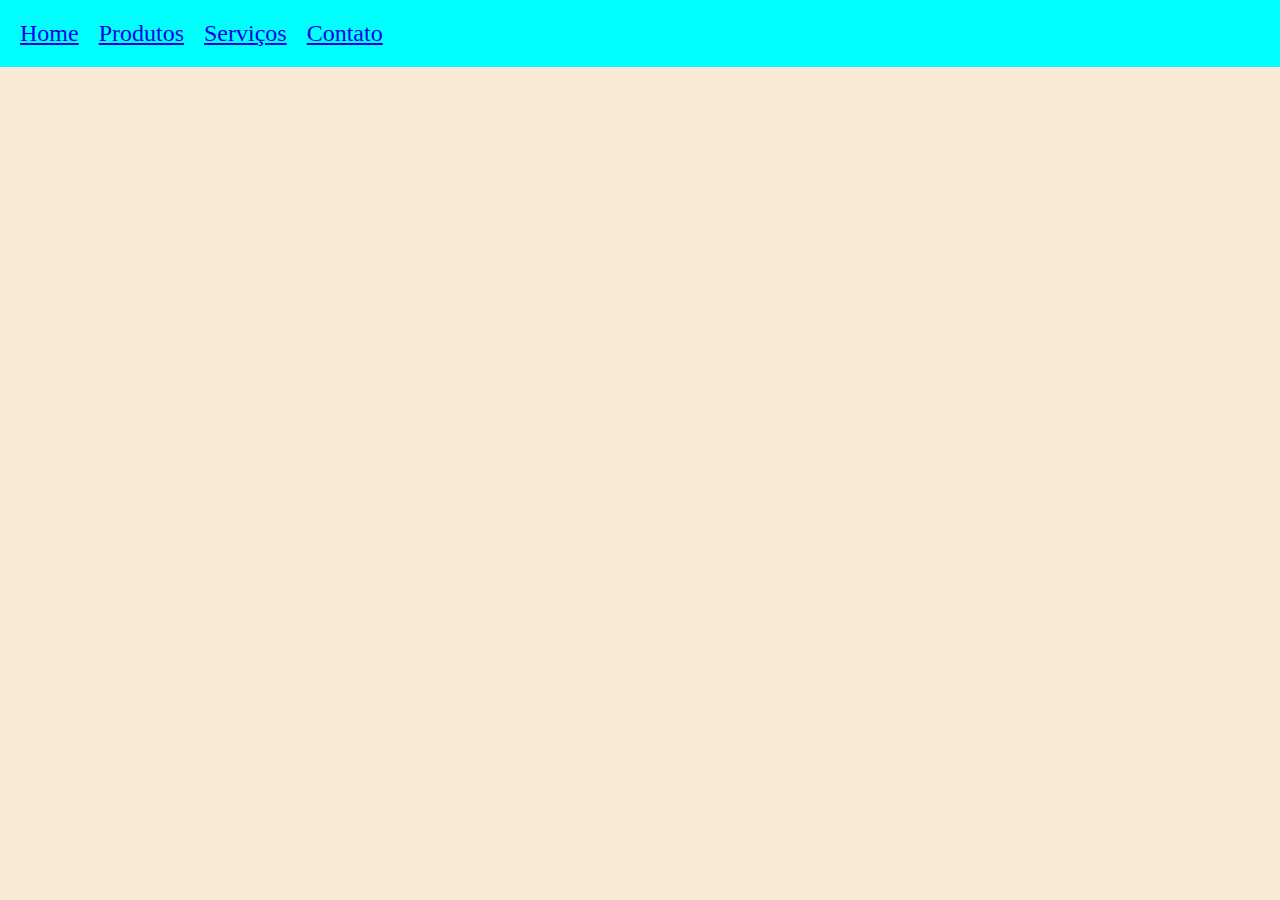
<file: rm553748/index.html>
<!DOCTYPE html>
<html lang="en">
<head>
    <meta charset="UTF-8">
    <meta name="viewport" content="width=device-width, initial-scale=1.0">
    <link rel="stylesheet" href="styles/index.css">
      <title>Aprendendo MediaScreen</title>
</head>
<body>
    <header>
        <section>
            <ul>
                <li><a href="index.html">Home</a></li>
                <li><a href="pagina1.html">Produtos</a></li>
                <li><a href="pagina2.html">Serviços</a></li>
                <li><a href="pagina3.html">Contato</a></li>
            </ul>
        </section>
    </header>
    
</body>
</html>
</file>
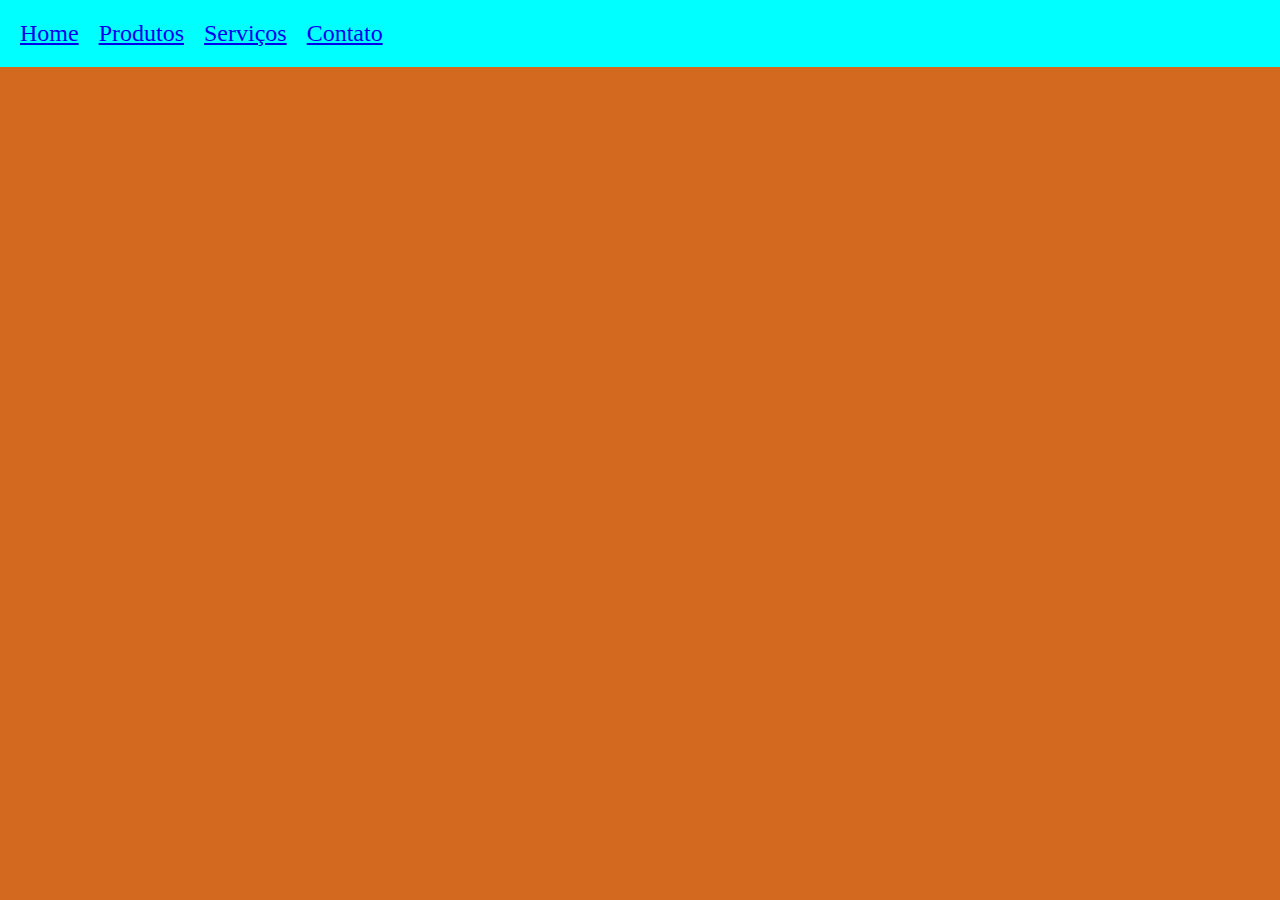
<file: rm553748/pagina1.html>
<!DOCTYPE html>
<html lang="en">
<head>
    <meta charset="UTF-8">
    <meta name="viewport" content="width=device-width, initial-scale=1.0">
    <link rel="stylesheet" href="styles/pagina1.css">

    <title>Pagina 1</title>
</head>
<body>
    <header>
        <section>
            <ul>
                <li><a href="index.html">Home</a></li>
                <li><a href="pagina1.html">Produtos</a></li>
                <li><a href="pagina2.html">Serviços</a></li>
                <li><a href="pagina3.html">Contato</a></li>
            </ul>
        </section>
    </header>
</body>
</html>
</file>
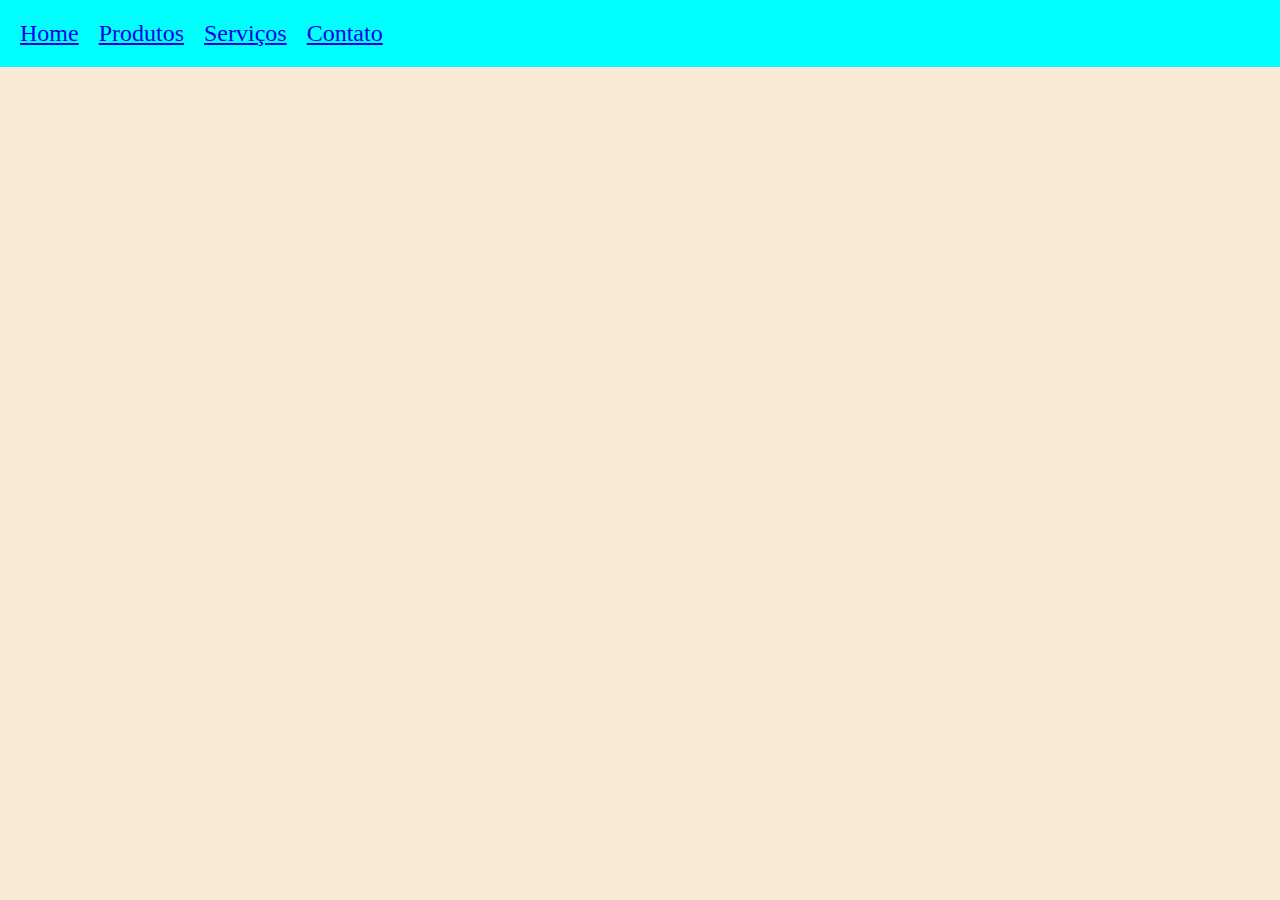
<file: rm553748/pagina2.html>
<!DOCTYPE html>
<html lang="en">
<head>
    <meta charset="UTF-8">
    <meta name="viewport" content="width=device-width, initial-scale=1.0">
    <link rel="stylesheet" href="styles/pagina2.css">
    <title>Pagina 2</title>
</head>
<body>
    <header>
        <section>
            <ul>
                <li><a href="index.html">Home</a></li>
                <li><a href="pagina1.html">Produtos</a></li>
                <li><a href="pagina2.html">Serviços</a></li>
                <li><a href="pagina3.html">Contato</a></li>
            </ul>
        </section>
    </header>
</body>
</html>
</file>
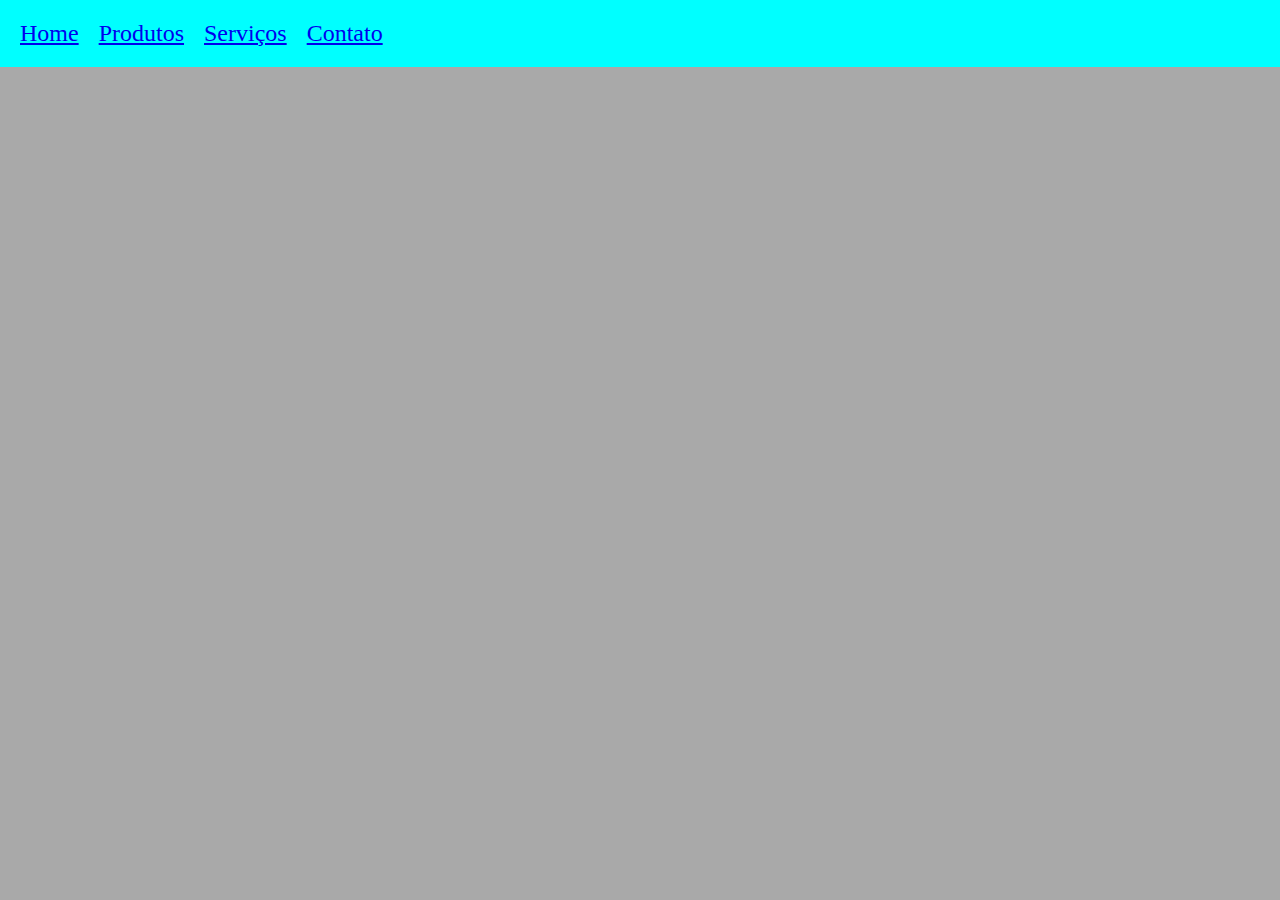
<file: rm553748/pagina3.html>
<!DOCTYPE html>
<html lang="en">
<head>
    <meta charset="UTF-8">
    <meta name="viewport" content="width=device-width, initial-scale=1.0">
    <link rel="stylesheet" href="styles/pagina3.css">

    <title>Pagina 3</title>
</head>
<body>
    <header>
        <section>
            <ul>
                <li><a href="index.html">Home</a></li>
                <li><a href="pagina1.html">Produtos</a></li>
                <li><a href="pagina2.html">Serviços</a></li>
                <li><a href="pagina3.html">Contato</a></li>
            </ul>
        </section>
    </header>

</body>
</html>
</file>
<file: rm553748/styles/index.css>
header{
    font-size: x-large;
   
}
ul{
display: flex;
list-style-type: none;
margin: 0;
padding: 10px;
background-color: aqua;
}
ul>li{
    padding: 10px;
}

body{
    margin: 0;
    background-color: antiquewhite;
}
@media screen and (max-width: 600px) {
    ul{
        flex-direction: column;
    }
    
}
</file>
<file: rm553748/styles/pagina1.css>
header {
    font-size: x-large;
}
ul {
    display: flex;
    list-style-type: none;
    margin: 0;
    padding: 10px;
    background-color: aqua;
}
ul > li {
    padding: 10px;
}

body {
    margin: 0;
    background-color: chocolate;
}
</file>
<file: rm553748/styles/pagina2.css>
header {
    font-size: x-large;
}
ul {
    display: flex;
    list-style-type: none;
    margin: 0;
    padding: 10px;
    background-color: aqua;
}
ul > li {
    padding: 10px;
}

body {
    margin: 0;
    background-color: antiquewhite;
}
</file>
<file: rm553748/styles/pagina3.css>
header {
    font-size: x-large;
}
ul {
    display: flex;
    list-style-type: none;
    margin: 0;
    padding: 10px;
    background-color: aqua;
}
ul > li {
    padding: 10px;
}

body {
    margin: 0;
    background-color: darkgrey;
}
</file>
